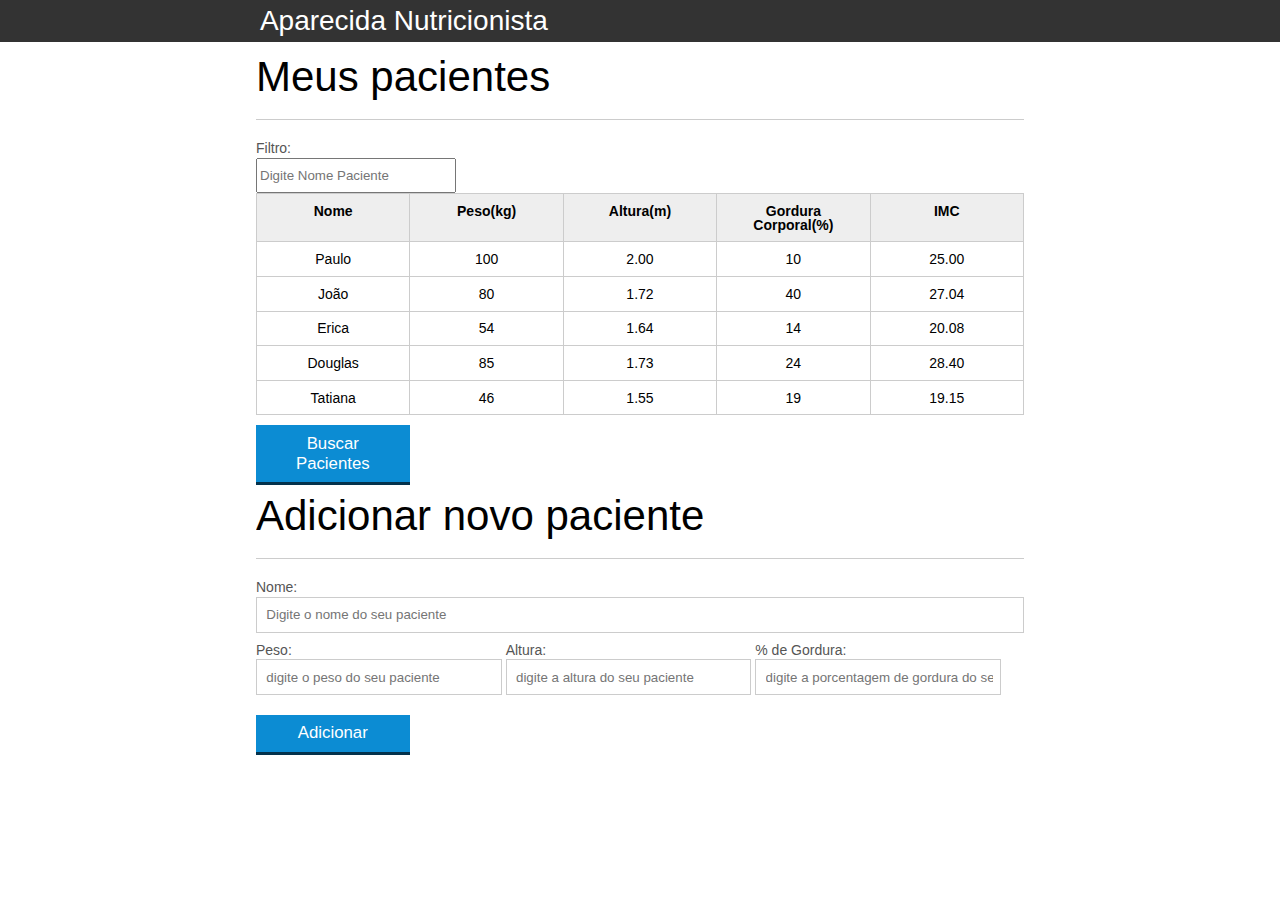
<file: index.html>
<!DOCTYPE html>
<html lang="pt-br">
	<head>
		<meta charset="UTF-8">
		<title>Aparecida Nutrição</title>
		<link rel="icon" href="favicon.ico" type="image/x-icon">
		<link rel="stylesheet" type="text/css" href="css/reset.css">
		<link rel="stylesheet" type="text/css" href="css/index.css">
	</head>
	<body>
		<header>
			<div class="container">
				<h1 class="titulo">Aparecida Nutrição</h1>
			</div>
		</header>
		<main>
			<section class="container">
				<h2>Meus pacientes</h2>
				<label for="filtrar-tabela">Filtro:</label>
				<input type="text" name="filtro" id="filtrar-tabela" placeholder="Digite Nome Paciente">
				<table>
					<thead>
						<tr>
							<th>Nome</th>
							<th>Peso(kg)</th>
							<th>Altura(m)</th>
							<th>Gordura Corporal(%)</th>
							<th>IMC</th>
						</tr>
					</thead>
					<tbody id="tabela-pacientes">
						<tr class="paciente" id="primeiro-paciente">
							<td class="info-nome">Paulo</td>
							<td class="info-peso">100</td>
							<td class="info-altura">2.00</td>
							<td class="info-gordura">10</td>
							<td class="info-imc">0</td>
						</tr>

						<tr class="paciente" >
							<td class="info-nome">João</td>
							<td class="info-peso">80</td>
							<td class="info-altura">1.72</td>
							<td class="info-gordura">40</td>
							<td class="info-imc">0</td>
						</tr>

						<tr class="paciente" >
							<td class="info-nome">Erica</td>
							<td class="info-peso">54</td>
							<td class="info-altura">1.64</td>
							<td class="info-gordura">14</td>
							<td class="info-imc">0</td>
						</tr>

						<tr class="paciente">
							<td class="info-nome">Douglas</td>
							<td class="info-peso">85</td>
							<td class="info-altura">1.73</td>
							<td class="info-gordura">24</td>
							<td class="info-imc">0</td>
						</tr>

						<tr class="paciente" >
							<td class="info-nome">Tatiana</td>
							<td class="info-peso">46</td>
							<td class="info-altura">1.55</td>
							<td class="info-gordura">19</td>
							<td class="info-imc">0</td>
						</tr>
					</tbody>
				</table>
				<span id="erro-ajax" class="invisivel"> Erro ao buscar os pacientes</span>
				<button id="buscar-pacientes" class="botao bto-principal">Buscar Pacientes</button>
			</section>
		</main>
			<section class="container">
			    <h2 id="titulo-form">Adicionar novo paciente</h2>
			    <ul id="mensagens-erro"></ul>
			    <form id="form-adiciona">
			        <div class="">
			            <label for="nome">Nome:</label>
			            <input id="nome" name="nome" type="text" placeholder="Digite o nome do seu paciente" class="campo">
			        </div>
			        <div class="grupo">
			            <label for="peso">Peso:</label>
			            <input id="peso" name="peso" type="text" placeholder="digite o peso do seu paciente" class="campo campo-medio">
			        </div>
			        <div class="grupo">
			            <label for="altura">Altura:</label>
			            <input id="altura" name="altura" type="text" placeholder="digite a altura do seu paciente" class="campo campo-medio">
			        </div>
			        <div class="grupo">
			            <label for="gordura">% de Gordura:</label>
			            <input id="gordura" type="text" placeholder="digite a porcentagem de gordura do seu paciente" class="campo campo-medio">
			        </div>
			        <button id="adicionar-paciente" class="botao bto-principal">Adicionar</button>
			    </form>
			</section>
	<script src="js/calcula-imc.js"></script>
	<script src="js/form.js"></script>
	<script src="js/remover-paciente.js"></script>
	<script src="js/filtra.js"></script>
	<script src="js/buscar-pacientes.js"></script>
	</body>
</html>
</file>
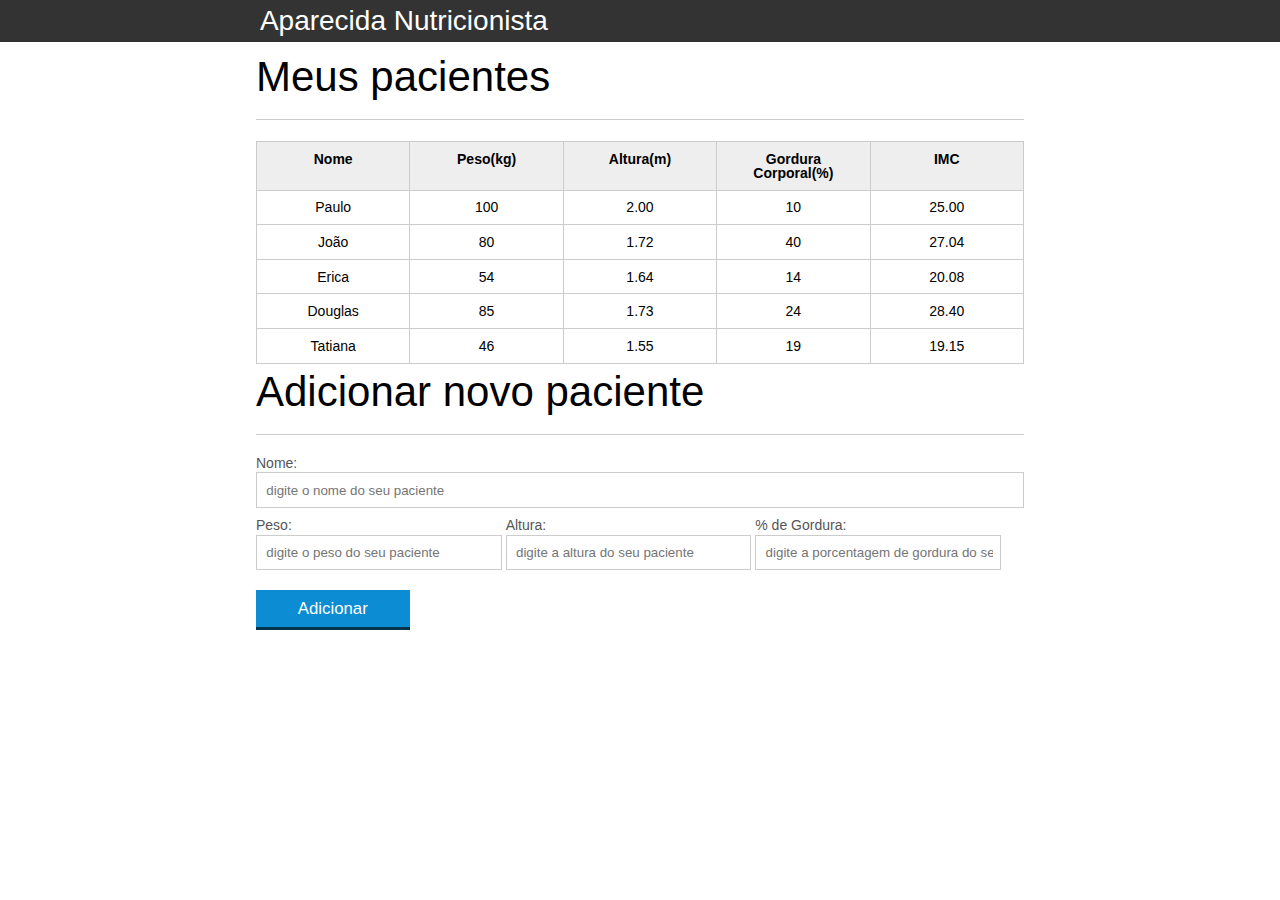
<file: introducao-javascript/index.html>
<!DOCTYPE html>
<html lang="pt-br">
	<head>
		<meta charset="UTF-8">
		<title>Aparecida Nutrição</title>
		<link rel="icon" href="favicon.ico" type="image/x-icon">
		<link rel="stylesheet" type="text/css" href="css/reset.css">
		<link rel="stylesheet" type="text/css" href="css/index.css">

	</head>
	<body>

		<header>
			<div class="container">
				<h2 class="titulo">Aparecida Nutrição</h2>
			</div>
		</header>
		<main>
			<section class="container">
				<h2>Meus pacientes</h2>
				<table>
					<thead>
						<tr>
							<th>Nome</th>
							<th>Peso(kg)</th>
							<th>Altura(m)</th>
							<th>Gordura Corporal(%)</th>
							<th>IMC</th>
						</tr>
					</thead>
					<tbody id="tabela-pacientes">
						<tr class="paciente" id="primeiro-paciente">
							<td class="info-nome">Paulo</td>
							<td class="info-peso">100</td>
							<td class="info-altura">2.00</td>
							<td class="info-gordura">10</td>
							<td class="info-imc">0</td>
						</tr>

						<tr class="paciente" >
							<td class="info-nome">João</td>
							<td class="info-peso">80</td>
							<td class="info-altura">1.72</td>
							<td class="info-gordura">40</td>
							<td class="info-imc">0</td>
						</tr>

						<tr class="paciente" >
							<td class="info-nome">Erica</td>
							<td class="info-peso">54</td>
							<td class="info-altura">1.64</td>
							<td class="info-gordura">14</td>
							<td class="info-imc">0</td>
						</tr>

						<tr class="paciente">
							<td class="info-nome">Douglas</td>
							<td class="info-peso">85</td>
							<td class="info-altura">1.73</td>
							<td class="info-gordura">24</td>
							<td class="info-imc">0</td>
						</tr>
						<tr class="paciente" >
							<td class="info-nome">Tatiana</td>
							<td class="info-peso">46</td>
							<td class="info-altura">1.55</td>
							<td class="info-gordura">19</td>
							<td class="info-imc">0</td>
						</tr>
					</tbody>
				</table>

			</section>
		</main>

		<section class="container">
		    <h2 id="titulo-form">Adicionar novo paciente</h2>
		    <form id="form-adiciona">
		        <div class="">
		            <label for="nome">Nome:</label>
		            <input id="nome" name="nome" type="text" placeholder="digite o nome do seu paciente" class="campo">
		        </div>
		        <div class="grupo">
		            <label for="peso">Peso:</label>
		            <input id="peso" name="peso" type="text" placeholder="digite o peso do seu paciente" class="campo campo-medio">
		        </div>
		        <div class="grupo">
		            <label for="altura">Altura:</label>
		            <input id="altura" name="altura" type="text" placeholder="digite a altura do seu paciente" class="campo campo-medio">
		        </div>
		        <div class="grupo">
		            <label for="gordura">% de Gordura:</label>
		            <input id="gordura" type="text" placeholder="digite a porcentagem de gordura do seu paciente" class="campo campo-medio">
		        </div>

		        <button id="adicionar-paciente" class="botao bto-principal">Adicionar</button>
		    </form>
		</section>

		<script src="js/principal.js" ></script>

	</body>
</html>
</file>
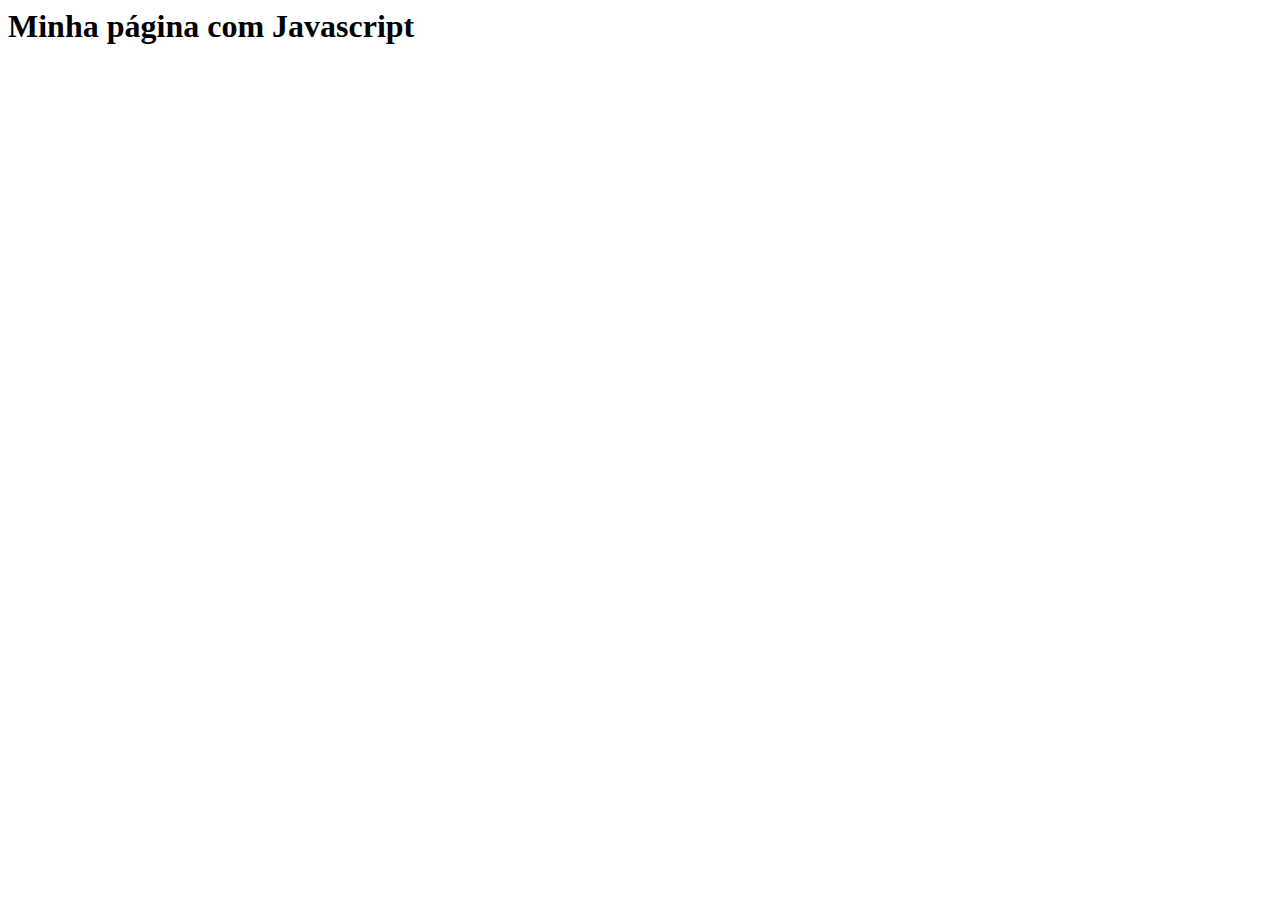
<file: teste.html>
<html>
    <head>
    </head>
    <body>
        <h1>Minha página com Javascript</h1>
        <script>
            console.log("Olá mundo!");
            console.log(document);

        </script>
    </body>
</html>
</file>
<file: css/index.css>
*{
	box-sizing: border-box;
 }

body{
	font-family: "Helvetica Neue", "Helvetica", Helvetica, Arial, sans-serif;
	font-size: 14px;
}

header{
	background-color: #333;
	height: 3em;
	color: #FFF;
	margin-bottom: 1em;
}

header h1{
	font-size: 2em;
	display:inline-block;
	vertical-align:	middle;
}
header h2{
	font-size: 2em;
	display:inline-block;
	vertical-align:	middle;
}

header .container:before{
	content: '';
	display:inline-block;
	height: 100%;
	vertical-align:	middle;
}

.container{
	width: 60%;
	height: 100%;
	margin: 0 auto;
}

section{
	margin: 2em 0;
	overflow: hidden;
}

section h2{
	font-size: 3em;
	display: block;
	padding-bottom: .5em;
	border-bottom: 1px solid #ccc;
	margin-bottom: .5em;
}

table{
	width: 100%;
	margin-bottom : .5em;
    table-layout: fixed;

}

td, th {
	padding: .7em;
	margin: 0;
	border: 1px solid #ccc;
	text-align: center;
}

th{
	font-weight: bold;
	background-color: #EEE;
}

label{
	color: #555;
	display: block;
	margin-bottom: .2em;
}

.campo{
	margin: 0;
	padding-bottom: 1em;
	width: 100%;
	border: 1px solid #ccc;
	padding: .7em;
	width: 100%;
}

.campo-medio{
	display: inline-block;
	padding-right: .5em;
}

.grupo{
	width: 32%;
	display: inline-block;
	padding: 10px 0px;
}

button{
	padding: .5em 2em;
	border: 0;
	border-bottom: 3px solid;
	font-size: 1.2em;
	cursor: pointer;
	margin: 0;
	margin-top: -3px;
	color: #fff;
	background-color:#0c8cd3;
	border-color: #04324c;
	width: 20%;
    display: block;
    clear: both;
    margin: 10px 0px;

}

button:active{
	margin-top:0px;
	border: 0;
}

button[disabled=disabled], button:disabled {
    background-color: gray;
	border-color: darkgray;

}

.adicionar-paciente{
    margin-top: 30px;
}

.campo-invalido{
	border: 1px solid red;
}

.paciente-invalido {
	background-color: lightcoral;
	
}
#mensagens-erro {
    color: red;
}

.fadeOut {
	opacity: 0;
	transition: 0,5s;
}

#filtrar-tabela{
	width: 200px; 
	height: 35px;
	margin-bottom: 10px: 
}
.invisivel{
	display: none;
}
</file>
<file: introducao-javascript/css/index.css>
*{
	box-sizing: border-box;
 }

body{
	font-family: "Helvetica Neue", "Helvetica", Helvetica, Arial, sans-serif;
	font-size: 14px;
}

header{
	background-color: #333;
	height: 3em;
	color: #FFF;
	margin-bottom: 1em;
}

header h1{
	font-size: 2em;
	display:inline-block;
	vertical-align:	middle;
}
header h2{
	font-size: 2em;
	display:inline-block;
	vertical-align:	middle;
}

header .container:before{
	content: '';
	display:inline-block;
	height: 100%;
	vertical-align:	middle;
}

.container{
	width: 60%;
	height: 100%;
	margin: 0 auto;
}

section{
	margin: 2em 0;
	overflow: hidden;
}

section h2{
	font-size: 3em;
	display: block;
	padding-bottom: .5em;
	border-bottom: 1px solid #ccc;
	margin-bottom: .5em;
}

table{
	width: 100%;
	margin-bottom : .5em;
    table-layout: fixed;

}

td, th {
	padding: .7em;
	margin: 0;
	border: 1px solid #ccc;
	text-align: center;
}

th{
	font-weight: bold;
	background-color: #EEE;
}

label{
	color: #555;
	display: block;
	margin-bottom: .2em;
}

.campo{
	margin: 0;
	padding-bottom: 1em;
	width: 100%;
	border: 1px solid #ccc;
	padding: .7em;
	width: 100%;
}

.campo-medio{
	display: inline-block;
	padding-right: .5em;
}

.grupo{
	width: 32%;
	display: inline-block;
	padding: 10px 0px;
}

button{
	padding: .5em 2em;
	border: 0;
	border-bottom: 3px solid;
	font-size: 1.2em;
	cursor: pointer;
	margin: 0;
	margin-top: -3px;
	color: #fff;
	background-color:#0c8cd3;
	border-color: #04324c;
	width: 20%;
    display: block;
    clear: both;
    margin: 10px 0px;

}

button:active{
	margin-top:0px;
	border: 0;
}

button[disabled=disabled], button:disabled {
    background-color: gray;
	border-color: darkgray;

}

.adicionar-paciente{
    margin-top: 30px;
}

.campo-invalido{
	border: 1px solid red;
}

.paciente-invalido {
	background-color: lightcoral;
}
</file>
